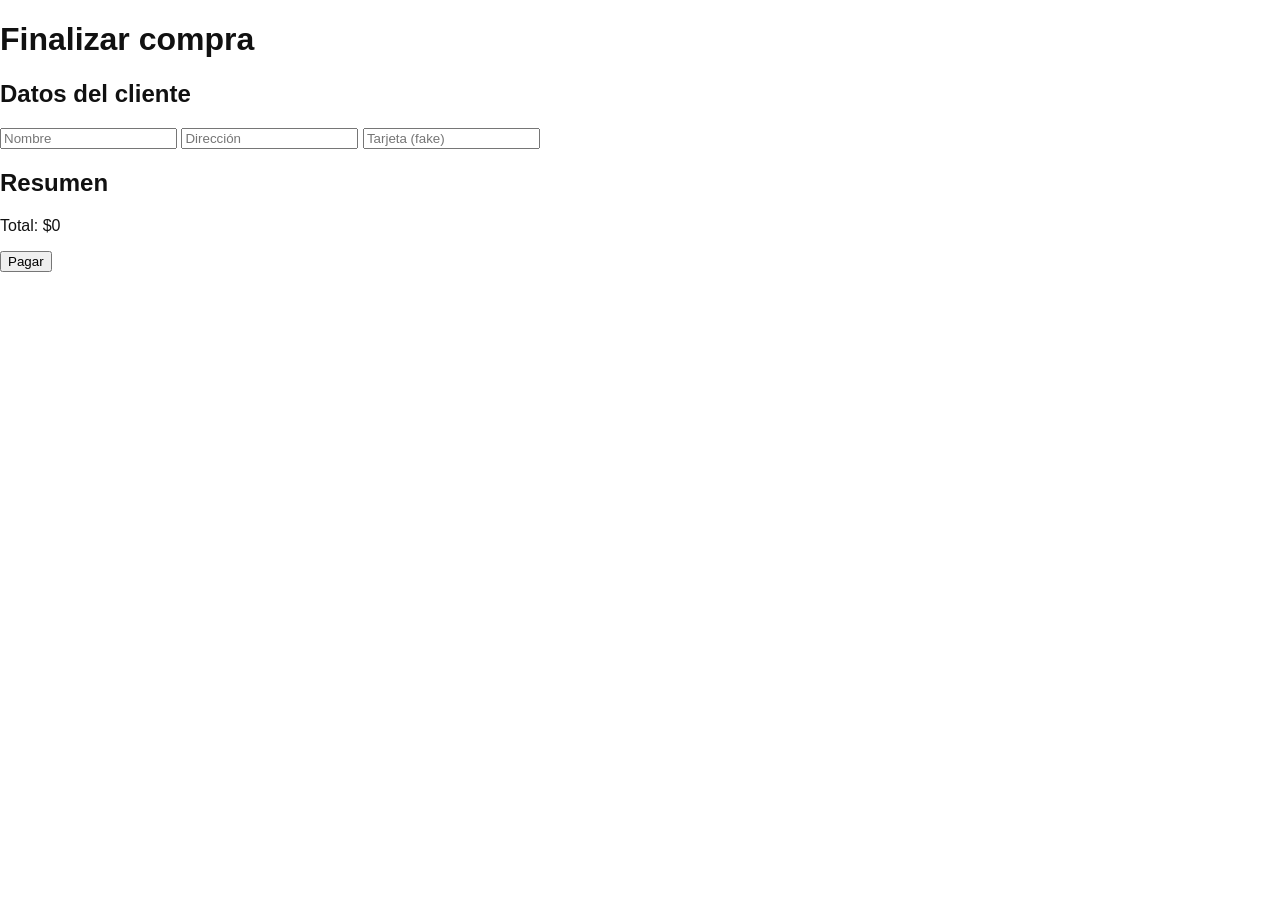
<file: checkout.html>
<!DOCTYPE html>
<html lang="es">
<head>
<meta charset="UTF-8">
<title>Checkout - Velvet Rosé</title>
<link rel="stylesheet" href="styles.css">
</head>

<body>

<h1>Finalizar compra</h1>

<div class="checkout">

    <div>
        <h2>Datos del cliente</h2>

        <input type="text" id="nombre" placeholder="Nombre">
        <input type="text" id="direccion" placeholder="Dirección">
        <input type="text" id="tarjeta" placeholder="Tarjeta (fake)">
    </div>

    <div>
        <h2>Resumen</h2>
        <ul id="resumen"></ul>
        <p>Total: $<span id="total"></span></p>

        <button onclick="pagar()">Pagar</button>
    </div>

</div>

<script src="checkout.js"></script>
</body>
</html>
</file>
<file: styles.css>
body {
    margin: 0;
    font-family: 'Poppins', sans-serif;
    background: #ffffff;
    color: #111;
}

/* NAV */
.nav {
    display: flex;
    justify-content: space-between;
    padding: 20px 60px;
    background: white;
    position: sticky;
    top: 0;
    z-index: 10;
}

.logo {
    font-family: 'Playfair Display', serif;
    font-size: 22px;
}

.nav ul {
    display: flex;
    gap: 30px;
    list-style: none;
}

.nav a {
    text-decoration: none;
    color: #111;
    font-size: 14px;
    letter-spacing: 1px;
}

/* HERO */
.hero {
    height: 90vh;
    background: linear-gradient(rgba(0,0,0,0.4), rgba(0,0,0,0.4)),
    url('images/file_00000000633871f598a3c05baba84cd8.png');
    background-size: cover;
    background-position: center;
    display: flex;
    justify-content: center;
    align-items: center;
}

.hero-content {
    color: white;
    text-align: center;
}

.hero h1 {
    font-family: 'Playfair Display', serif;
    font-size: 50px;
}

.btn-lux {
    margin-top: 20px;
    padding: 12px 30px;
    border: 1px solid white;
    background: transparent;
    color: white;
    cursor: pointer;
}

/* PRODUCTOS */
.productos {
    padding: 80px 60px;
}

.productos h2 {
    font-family: 'Playfair Display', serif;
    font-size: 32px;
    margin-bottom: 40px;
}

.grid {
    display: grid;
    grid-template-columns: repeat(auto-fit, minmax(250px,1fr));
    gap: 40px;
}

.card {
    text-align: center;
    transition: 0.3s;
}

.card:hover {
    transform: translateY(-5px);
}

.card img {
    width: 100%;
}

.card h3 {
    font-family: 'Playfair Display', serif;
}

.card button {
    margin-top: 10px;
    padding: 8px 20px;
    border: 1px solid black;
    background: transparent;
    cursor: pointer;
}

/* FOOTER */
.footer {
    text-align: center;
    padding: 40px;
    font-size: 12px;
    letter-spacing: 2px;
}
</file>
